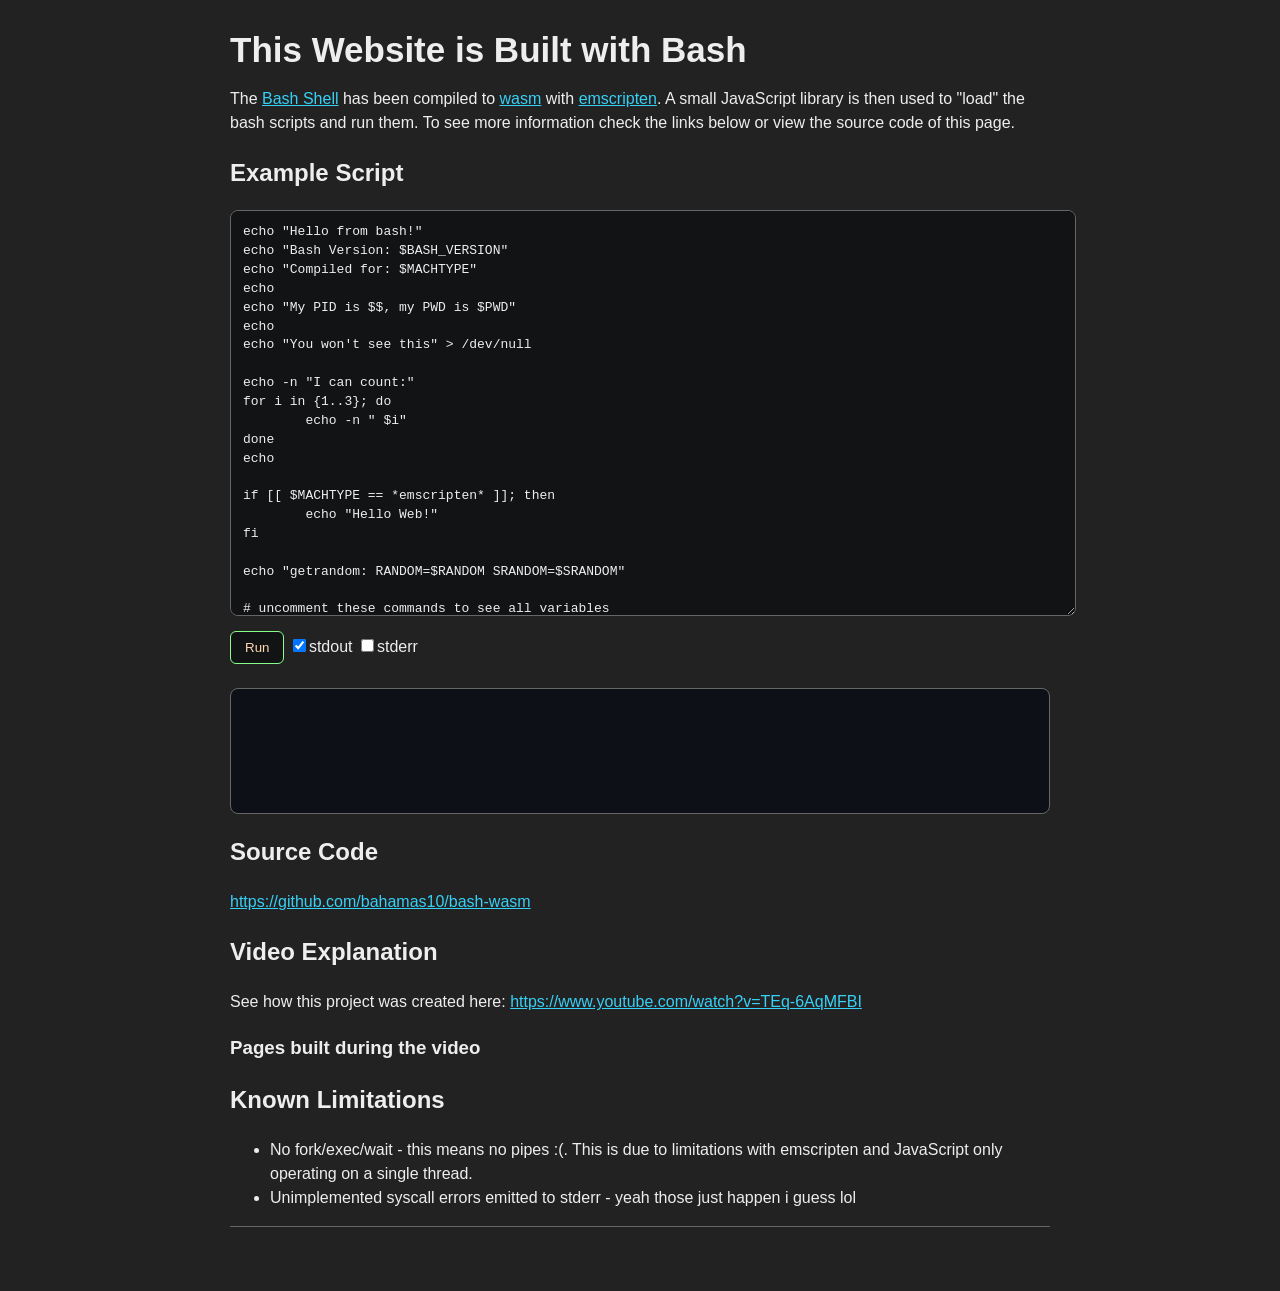
<file: web/index.html>
<!doctype html>
<html>
	<head>
		<meta charset="utf-8">
		<title>This Website is Built with Bash</title>
                <link rel="stylesheet" href="style.css?v=3">
	</head>
	<body>

		<div id="container">
			<h1>This Website is Built with Bash</h1>

			The
			<a href="https://www.gnu.org/software/bash/">Bash Shell</a>
			has been compiled to
			<a href="https://webassembly.org">wasm</a>
			with
			<a href="https://emscripten.org">emscripten</a>.
			A small JavaScript library is then used to "load" the
			bash scripts and run them.  To see more information
			check the links below or view the source code of this
			page.

			<!-- example script and output -->
			<h2>Example Script</h2>
			<textarea id="input">
echo "Hello from bash!"
echo "Bash Version: $BASH_VERSION"
echo "Compiled for: $MACHTYPE"
echo
echo "My PID is $$, my PWD is $PWD"
echo
echo "You won't see this" &gt; /dev/null

echo -n "I can count:"
for i in {1..3}; do
	echo -n " $i"
done
echo

if [[ $MACHTYPE == *emscripten* ]]; then
	echo "Hello Web!"
fi

echo "getrandom: RANDOM=$RANDOM SRANDOM=$SRANDOM"

# uncomment these commands to see all variables
# set or all builtins (respectively)
# set
# compgen -b

# there is also a "web" builtin added to this build that
# can modify the dom
# web dom.write '#footer' "hello $$"
# web document.title "new web browser title"

# external tools + forking doesn't work in this context, you can emulate some
# simple commands below in pure bash (exposed as functions).
# ls() { echo *; }
# cd /; pwd; ls
</textarea>
			<br>
			<button id="run">Run</button>
			<input checked type="checkbox" id="stdout">stdout</input>
			<input type="checkbox" id="stderr">stderr</input>
			<br>
			<pre class="terminal"><code id="output">if you can read this something broke :(</code></pre>

			<h2>Source Code</h2>
			<a href="https://github.com/bahamas10/bash-wasm">https://github.com/bahamas10/bash-wasm</a>

			<h2>Video Explanation</h2>
			See how this project was created here:
			<a href="https://www.youtube.com/watch?v=TEq-6AqMFBI">https://www.youtube.com/watch?v=TEq-6AqMFBI</a>

			<!-- the list of example pages, generated with bash -->
			<h3>Pages built during the video</h3>
			<ul id="example-pages"></ul>

			<h2>Known Limitations</h2>
			<ul>
				<li>No fork/exec/wait - this means no pipes :(.
					This is due to limitations with
					emscripten and JavaScript only operating
					on a single thread.</li>
				<li>Unimplemented syscall errors emitted to stderr - yeah those just happen i guess lol</li>
			</ul>

			<hr>
			<pre><code id="footer"></code></pre>

		</div>
		<script src="./bash.js"></script>
		<script src="./bash-loader.js" type="module"></script>
		<script type="text/bash">
			# all stdout and stderr will go to the console by
			# default, which means we'll use the new "web" builtin to
			# write/modify the DOM

			# create the list of "example" pages
			declare -A pages=(
			    [simple.html]="simplest 'hello world' example"
			    [loader.html]="example using the bash-loader.js library"
			    [textarea.html]="drop bash into a text area and run it"
			    [final.html]="simple website rendered with bash"
			)
			for page in "${!pages[@]}"; do
				desc=${pages[$page]}

				output="<li><a href=\"$page\">$page</a> - $desc</li>"

				web dom.appendHTML '#example-pages' "$output"
			done
		</script>
		<script type="text/bash" data-stdout="#footer">
			# all stdout will go (as text) to the element above,
			# stderr to the console (default)

			# multiple script tags are supported - create the footer section:

			printf -v now '%(%Y-%m-%dT%H:%M:%S%z)T' -1
			echo "bash version: $BASH_VERSION"
			echo "page rendered: $now"
			echo
			echo 'created by Dave Eddy (@yousuckatprogramming)'
		</script>
		<script type="module">
			// wire up the text area to run the actual script
			const inputEl = document.getElementById('input');
			const runEl = document.getElementById('run');
			const outputEl = document.getElementById('output');
			const stdoutEl = document.getElementById('stdout');
			const stderrEl = document.getElementById('stderr');

			async function runTextArea() {
				var stdout = stdoutEl.checked ? '#output' : null;
				var stderr = stderrEl.checked ? '#output' : null;
				outputEl.textContent = '';

				await runBashScript(inputEl.value, stdout, stderr);
			}

			runEl.addEventListener('click', runTextArea);
			stdoutEl.addEventListener('change', runTextArea);
			stderrEl.addEventListener('change', runTextArea);

			// run this as soon as the website loads
			await runTextArea();
		</script>
	</body>
</html>
</file>
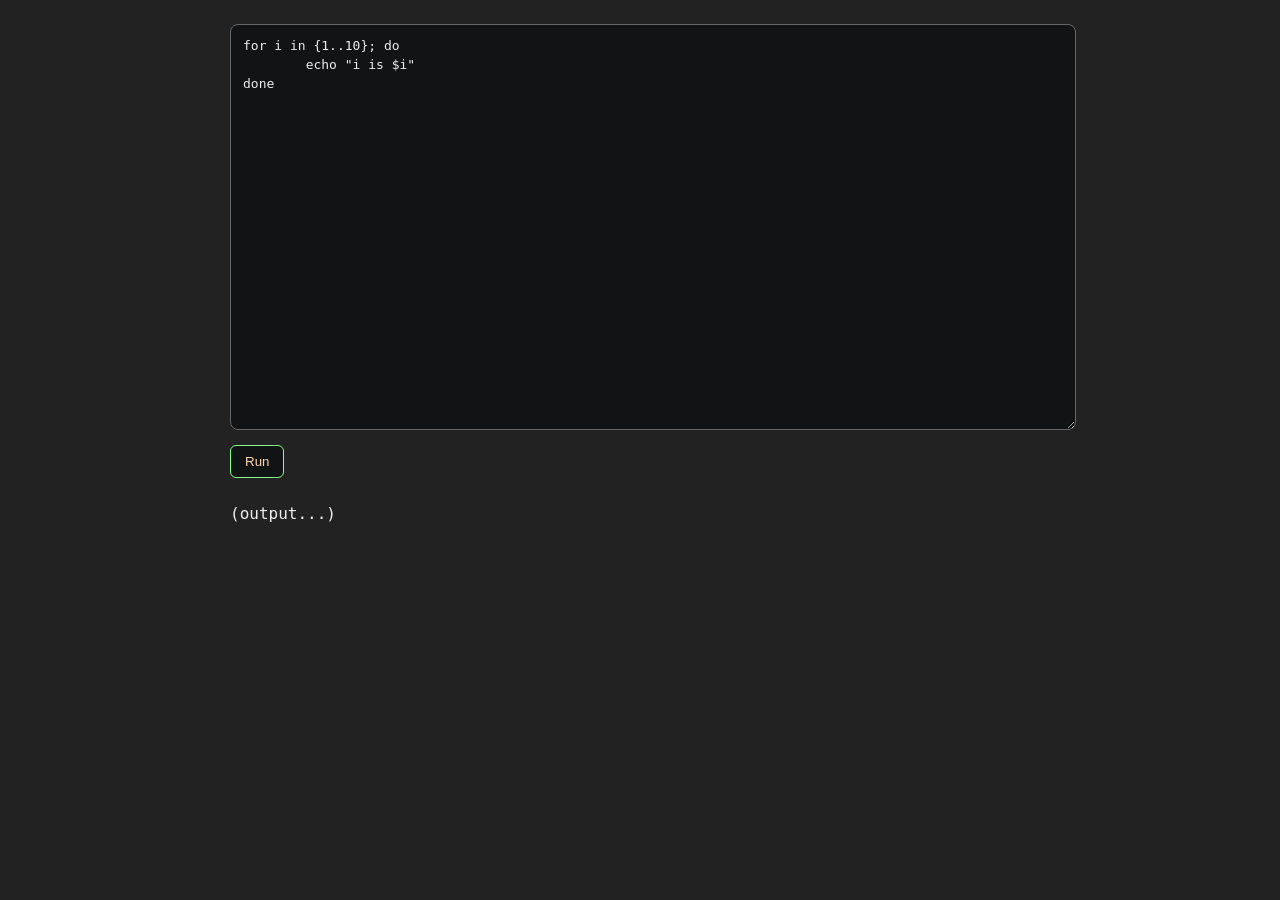
<file: web/textarea.html>
<!doctype html>
<html>
	<head>
		<meta charset="utf-8">
		<title>Bash wasm test</title>
                <link rel="stylesheet" href="style.css?v=3">
	</head>
	<body>
		<div id="container">
			<textarea id="input">
for i in {1..10}; do
	echo "i is $i"
done
			</textarea>
			<br>
			<button id="run">Run</button>
			<br>
			<pre><code id="output">(output...)</code></pre>
		</div>
		<script src="./bash.js"></script>
		<script src="./bash-loader.js" type="module"></script>
		<script>
			const inputEl = document.getElementById('input');
			const runEl = document.getElementById('run');
			const outputEl = document.getElementById('output');

			runEl.addEventListener('click', async () => {
				var module = await createBashModule({
					print(txt) { outputEl.textContent += txt + '\n'; },
					printErr(txt) {
						outputEl.textContent += txt + '\n';
					},
					noInitialRun: true,
				});

				outputEl.textContent = '';

				// run the program
				const text = inputEl.value + '\n';
				module.FS.writeFile('/script', text);
				module.callMain(['/script']);
			});
		</script>
	</body>
</html>
</file>
<file: web/style.css>
/* dave's ysap theme */
:root {
	--color1: #5fffff;
	--color2: #ff87af;
	--color3: #87ff87;
	--color4: #666;
	--color5: #ffd7af;
}

body {
	background: #222;
	color: #eee;
	font: 16px/1.5 sans-serif;
	margin: 0;
	padding: 24px 16px 48px;
}

#container {
	max-width: 820px;
	margin-left: auto;
	margin-right: auto;
}

h1 {
	margin-top: 0;
	margin-bottom: 10px;
	font-size: 35px;
}

h2, h3, h4, h5, h6 {
	margin-top: 20px;
}

textarea {
	width: 100%;
	height: 380px;
	font: 13px/1.45 monospace;
	border: 1px solid var(--color4);
	padding: 12px;
	border-radius: 8px;
	background: #111315;
	color: #eee;
}

button {
	margin-top: 8px;
	margin-bottom: 8px;
	padding: 8px 14px;
	border: 1px solid var(--color3);
	border-radius: 6px;
	background: #111315;
	color: var(--color5);
	cursor: pointer;
}

button:hover {
	background: #162026;
}

.terminal {
	padding: 12px;
	border: 1px solid var(--color4);
	border-radius: 8px;
	background: #0d1117;
	min-height: 100px;
	overflow-x: auto;
	color: #eee;
}

a, a:hover, a:visited, a:active {
	color: #37d0f6;
}

hr {
	border: 0;
	border-top: 1px solid var(--color4);
	margin: 5px 0;
}

#footer {
	color: #ccc;
	font-size: 14px;
}
</file>
